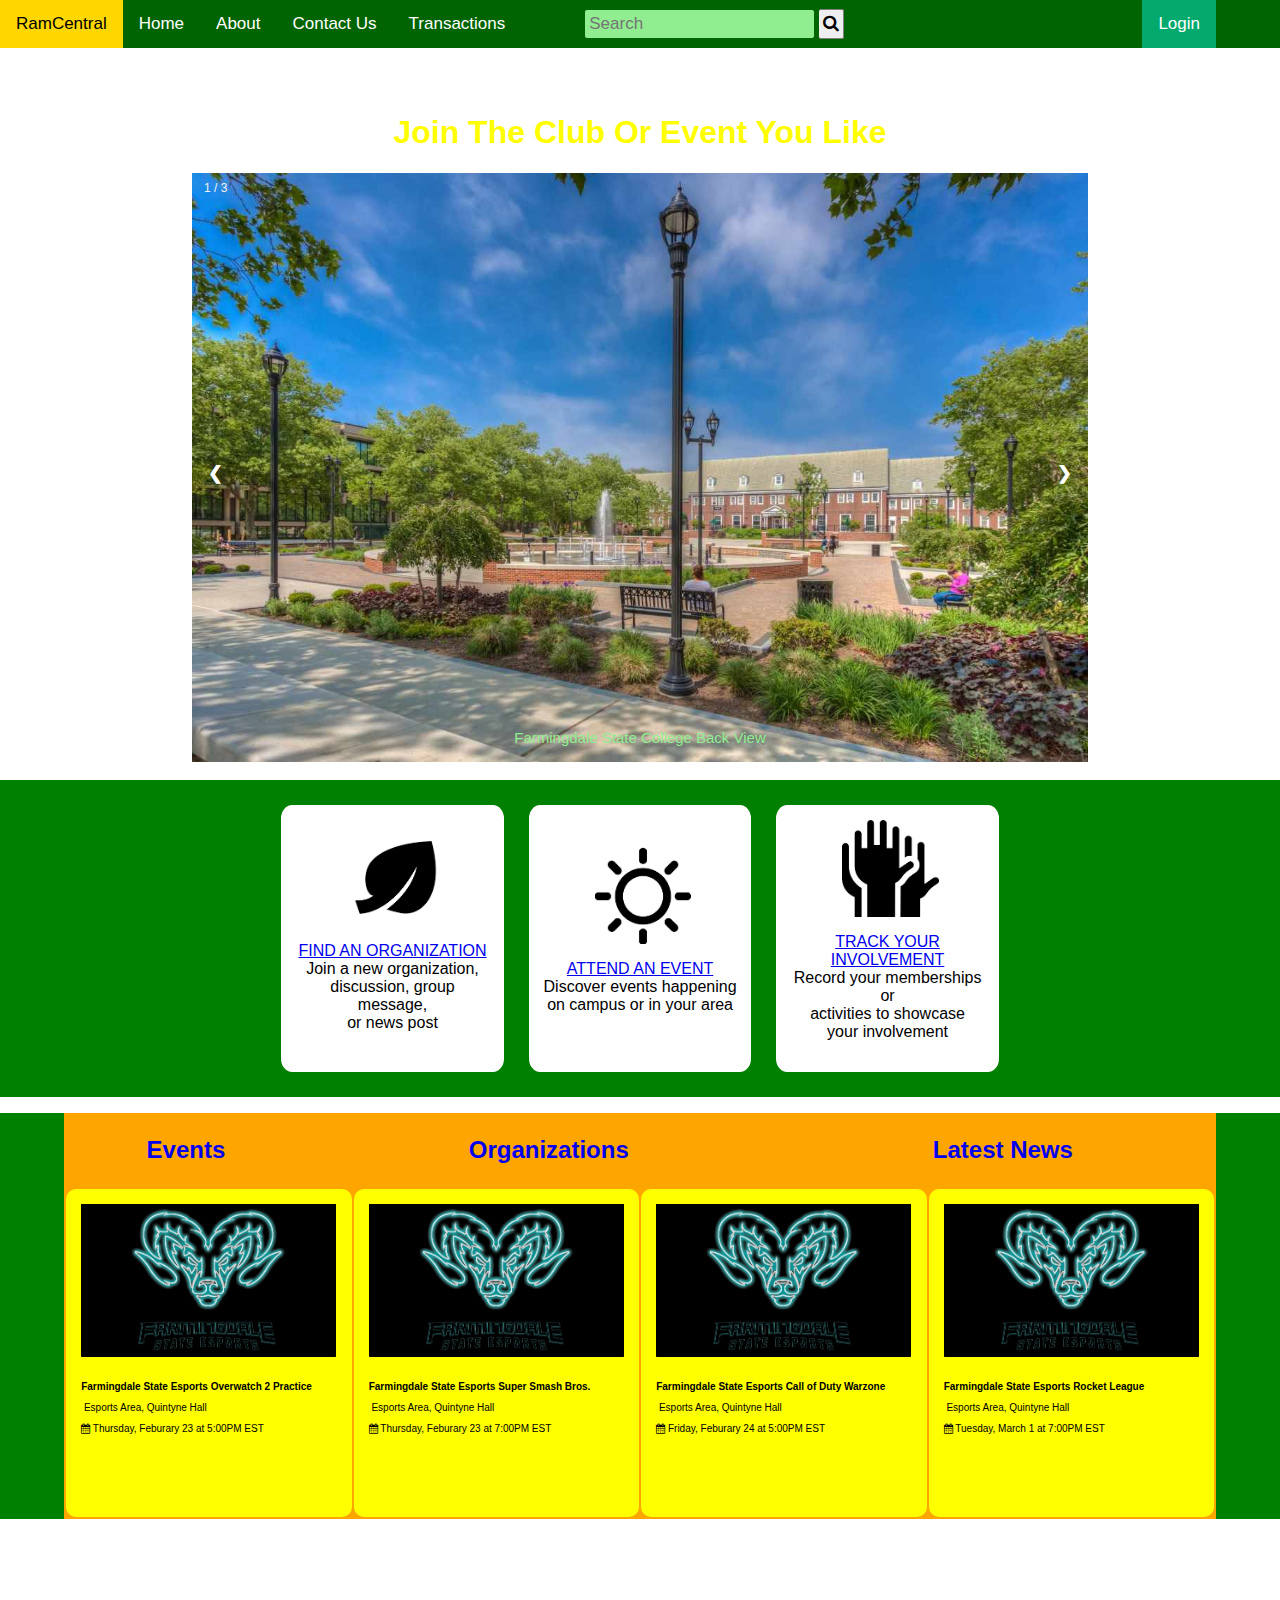
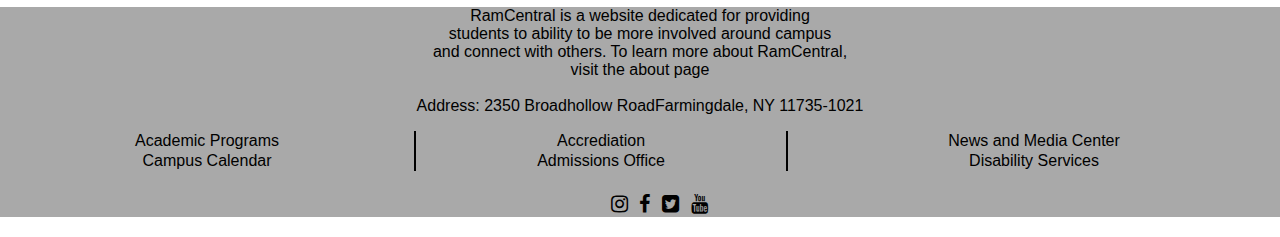
<file: index.html>
<!DOCTYPE html>
<html lang="en">
<head>
        <title>Welcome To RamCentral</title>
        <meta charset="UTF-8">
        <meta name="viewport" content="width=device-width, initial-scale=1">
        <meta http-equiv="X-UA-Compatible" content="IE=edge">
        <!--<meta http-equiv="refresh" content="3; URL=https://krrishman.github.io/club_fsc/">
        <link rel="canonical" href="https://krrishman.github.io/club_fsc/">-->
        <link rel="stylesheet" href="style1.css">
        <link rel="stylesheet" href="test.css">
        <link rel="stylesheet" href="https://cdnjs.cloudflare.com/ajax/libs/font-awesome/6.3.0/css/all.min.css" integrity="sha512-SzlrxWUlpfuzQ+pcUCosxcglQRNAq/DZjVsC0lE40xsADsfeQoEypE+enwcOiGjk/bSuGGKHEyjSoQ1zVisanQ==" crossorigin="anonymous" referrerpolicy="no-referrer" />
        <link rel="stylesheet" href="https://cdnjs.cloudflare.com/ajax/libs/font-awesome/4.7.0/css/font-awesome.min.css">
        <link rel="stylesheet" href="javascript.css">
        <link rel="stylesheet" href="login.css">

</head>

<header>
    <div class="topnav">
        <!--<p id="titleHeader" style="display: inline;">RamCentral</p>-->
        <a href="" class="leftNav">RamCentral</a>
        <a href="./index" class="leftNav"> Home</a>
        <a href="./C.H/ClubHomePage.html" class="leftNav">About</a>
        <a href="./Clubs and Events Page/listOfClubsAndEvents" class="leftNav">Contact Us</a>
        <a href="./Login Home Page/loggedInHome" class="leftNav"="#transaction">Transactions</a>

        <button class="log" onclick="document.getElementById('id01').style.display='block'" style="width:auto;">Login</button>
        
        <form style="display: inline;" action="test.html" method="POST">
            <input style="background-color: lightgreen; border-radius: 2px;" id="search" type="text" placeholder="Search">
            <button id="icon" type="submit" style="border-radius: 2px;"><i class="fa fa-search"></i>    </form>
        </form>
      </div>
</header>
       
<!--Section for picture and text in picture-->
        
<button onclick="document.getElementById('id01').style.display='block'" style="width:auto;">Login</button>
<div id="id01" class="modal">
  
    <form class="modal-content animate" action="./Login Home Page/loggedInHome">
  
      <div class="container" >
        <label for="uname"><b>Username</b></label>
        <input type="text" placeholder="Enter Username" name="uname" required>
  
        <label for="psw"><b>Password</b></label>
        <input type="password" placeholder="Enter Password" name="psw" required>
          
        <button type="submit" onclick="document.location='./Login Home Page/loggedInHome'">Login</button>
        <a href class="leftNav"="./Login Home Page/loggedInHome">RamCentral</a>
        <label>
          <input type="checkbox" checked="checked" name="remember"> Remember me
        </label>
      </div>
  
      <div class="container" style="background-color:#f1f1f1">
        <button type="button" onclick="document.getElementById('id01').style.display='none'" class="cancelbtn">Cancel</button>
        <span class="psw">Forgot <a href="#">password?</a></span>
      </div>
    </form>
  </div>
  
  <script>
  // Get the modal
  var modal = document.getElementById('id01');
  
  // When the user clicks anywhere outside of the modal, close it
  window.onclick = function(event) {
      if (event.target == modal) {
          modal.style.display = "none";
      }
  }
  </script>
  


<div id="container1">
            <!-- Begin Image -->
            <!--<img id="fscImage" style="width:100%;" src="Webpage1/FSC_College3.jpg" alt="Farmingdale State College">-->

            <!--First div tag is used to define the entire are the dynamic images used in slideshow-->
            

            <br><br><br><br><p><h1 style="color:yellow; text-align: center;">Join The Club Or Event You Like</h1></p>
    <div class="slideshow">
        <!--Second div class will be used to define the amount of images being used and control-->
        <div class="mySlides fade">
            <!--Third and fourth div classes are focused on individual images configurations themselves and the text displayed-->
            <div class="pictureNum">1 / 3</div>
            <img src="Webpage1/FSC_College.jpg" style="width:100%">
            <div class="text">Farmingdale State College Back View</div>
            </div>
            
            <div class="mySlides fade">
            <div class="pictureNum">2 / 3</div>
            <img src="Webpage1/FSC_College2.jpg" style="width:100%">
            <div class="text" style="color:yellow">Farmingdale State College Campus Center</div>
            </div>
            
            <div class="mySlides fade">
            <div class="pictureNum">3 / 3</div>
            <img src="Webpage1/FSC_College3.jpg" style="width:100%">
            <div class="text">Farmingdale State College Fountain</div>
            </div>
            
            <!--a onclick tags needed to allow user to click on next image by using arrow icon-->
            <a class="previous" onclick="plusSlides(-1)">❮</a>
            <a class="next" onclick="plusSlides(1)">❯</a>
            
            </div>
            <br>
            
            
            <script>
                let slideIndex = 1;
                showSlides(slideIndex);
                
                function plusSlides(n) {
                  showSlides(slideIndex += n);
                }
                
                function currentSlide(n) {
                  showSlides(slideIndex = n);
                }
                
                function showSlides(n) {
                  let i;
                  let slides = document.getElementsByClassName("mySlides");
                  let dots = document.getElementsByClassName("dot");
                  if (n > slides.length) {slideIndex = 1}    
                  if (n < 1) {slideIndex = slides.length}
                  for (i = 0; i < slides.length; i++) {
                    slides[i].style.display = "none";  
                  }
                  for (i = 0; i < dots.length; i++) {
                    dots[i].className = dots[i].className.replace(" active", "");
                  }
                  slides[slideIndex-1].style.display = "block";  
                  dots[slideIndex-1].className += " active";
                }
                </script>


            <!-- End Image -->
            
            
            <!--<h3 id="text1">JOIN THE CLUB YOU LIKE</h3>
            <!--<p id="line1"><b>_______________________________________________________________________</b></p>
            <h4 id="text2"><b>EXPLORE UNIQUE OPPORTUNITIES AT FARMINGDALE STATE COLLEGE</b></h4>
            <p id="line2"><b>_______________________________________________________________________</b></p>-->
        </div>
<!--Section for events and clubs webpage to go to-->
        <div id="container2">
            <table id="bodyTable" cellspacing="25" style="margin-left: 20%; margin-right: 20%;">
                <tr>
                    <td class="squares">
                        
                        <img class="icons" src="Webpage1/leaf.png" style="width:50%;" alt="Image">
                        <p>
                            <a href="https://www.google.com">FIND AN ORGANIZATION</a><br>
                            Join a new organization,<br>
                            discussion, group message,<br>
                            or news post
                        </p>
                    </td>
                    <td class="squares">
                        <img class="icons"src="Webpage1/sun.png" style="width:50%;" alt="Image">
                        <p><a href="https://www.google.com">ATTEND AN EVENT</a><br>    
                            Discover events happening<br> 
                            on campus or in your area
                        </p>                       
                    </td>
                    <td class="squares">
                        <img class="icons" style="width:50%;" src="Webpage1/involvement.png" alt="Image">
                        <p><a href="https://www.google.com">TRACK YOUR INVOLVEMENT</a><br>
                            Record your memberships or <br>
                            activities to showcase<br>
                            your involvement
                        </p>
                    </td>
                </tr>
            </table>
        </div>
<!--Section for list of clubs and events for user to view-->
        <p></p>
        <div id="container3">
            <table id="linkToSites" style="width:90%; background-color: orange; margin-left: 5%; margin-right: 5%;">
                <tr>
                    <td class="row1">
                        <h2><a style="text-decoration: none;" href="https://www.google.com">Events</a></h2>
                    </td>
                    <td class="row1">
                        <h2><a style="text-decoration: none;" href="https://www.google.com">Organizations</a></h2>
                    </td>
                    <td class="row1">
                        <h2><a style="text-decoration: none;" href="https://www.google.com">Latest News</a></h2>
                    </td>
                </tr>
            </table>
            <table style="background-color: orange; width:90%; margin-left: 5%; margin-right: 5%;">
                <tr style="margin-left: 5%;">
                    <td style="background-color: yellow; border-radius: 10px;" cellspacing="25">
                        <img style="width: 100%; padding:5%"src="Webpage1/FSC_Event.png" alt="Event">
                        <p style="font-size: 10px; margin-left: 5%" ><b>Farmingdale State Esports Overwatch 2 Practice</b></p>
                        <p style="font-size: 10px; margin-left: 5%; font-weight: lighter;"><i class="fa fas fa-map-marker-alt"></i> Esports Area, Quintyne Hall</p>
                        <p style="font-size: 10px; margin-left: 5%; font-weight: lighter;"><i class="fa fa-calendar"></i> Thursday, Feburary 23 at 5:00PM EST</p>
                        <br><br><br><br> 
                    </td>
                    <td style="background-color: yellow; border-radius: 10px;">
                        <img style="width: 100%; padding:5%;"src="Webpage1/FSC_Event.png" alt="Event">
                        <p style="font-size: 10px; margin-left: 5%" ><b>Farmingdale State Esports Super Smash Bros.</b></p>
                        <p style="font-size: 10px; margin-left: 5%; font-weight: lighter;"><i class="fa fas fa-map-marker-alt"></i> Esports Area, Quintyne Hall</p>
                        <p style="font-size: 10px; margin-left: 5%; font-weight: lighter;"><i class="fa fa-calendar"></i> Thursday, Feburary 23 at 7:00PM EST</p>
                        <br><br><br><br>                    </td>
                    <td style="background-color: yellow; border-radius: 10px;">
                        <img style="width: 100%; padding:5%"src="Webpage1/FSC_Event.png" alt="Event">
                        <p style="font-size: 10px; margin-left: 5%" ><b>Farmingdale State Esports Call of Duty Warzone</b></p>
                        <p style="font-size: 10px; margin-left: 5%; font-weight: lighter;"><i class="fa fas fa-map-marker-alt"></i> Esports Area, Quintyne Hall</p>
                        <p style="font-size: 10px; margin-left: 5%; font-weight: lighter;"><i class="fa fa-calendar"></i> Friday, Feburary 24 at 5:00PM EST</p>
                        <br><br><br><br>                     </td>
                    <td style="background-color: yellow; border-radius: 10px;">
                        <img style="width: 100%; padding:5%;"src="Webpage1/FSC_Event.png" alt="Event">
                        <p style="font-size: 10px; margin-left: 5%" ><b>Farmingdale State Esports Rocket League</b></p>
                        <p style="font-size: 10px; margin-left: 5%; font-weight: lighter;"><i class="fa fas fa-map-marker-alt"></i> Esports Area, Quintyne Hall</p>
                        <p style="font-size: 10px; margin-left: 5%; font-weight: lighter;"><i class="fa fa-calendar"></i> Tuesday, March 1 at 7:00PM EST</p>
                        <br><br><br><br>                     
                    </td>
                </tr>
            </table>
        </div>
        
        <br></br>
        <br></br>
        <footer>
            <div class="footer1">
                
                <p class="info">RamCentral is a website dedicated for providing<br>
                students to ability to be more involved around campus<br>
                and connect with others. To learn more about RamCentral,<br>
                visit the about page<br><br>
                Address: 2350 Broadhollow RoadFarmingdale, NY 11735-1021
                
                </p>
                <table id="hyperlinksTable">
                    <tr class="hyperlinksRow">
                        <td class="hyperlinkData">Academic Programs</td>
                        <td class="hyperlinkData">Accrediation</td>
                        <td class="hyperlinkData">News and Media Center</td>
                    </tr>
                    <tr>
                        <td class="hyperlinkData">Campus Calendar</td>
                        <td class="hyperlinkData">Admissions Office</td>
                        <td class="hyperlinkData">Disability Services</td>
                    </tr>
                </table class="hyperlinksRow">
                <p class="icons">
                    <a class="footerIcon" href="https://www.instagram.com/farmingdalesc/?hl=en"><i style="padding:3px;"class="fa fa-instagram"></i></a>
                    <a class="footerIcon" href="https://www.facebook.com/farmingdale/"><i style="padding:3px;"class="fa fa-facebook"></i></a>
                    <a class="footerIcon" href="https://twitter.com/FarmStateRams?ref_src=twsrc%5Egoogle%7Ctwcamp%5Eserp%7Ctwgr%5Eauthor"><i style="padding:3px;"class="fa fa-twitter-square"></i></a>
                    <a class="footerIcon" href="https://www.youtube.com/@FarmingdaleEdu1912"><i style="padding:3px;"class="fa fa-youtube"></i></a>
                <p>
            </div>
        </footer> 
    </body>
</html>
</file>
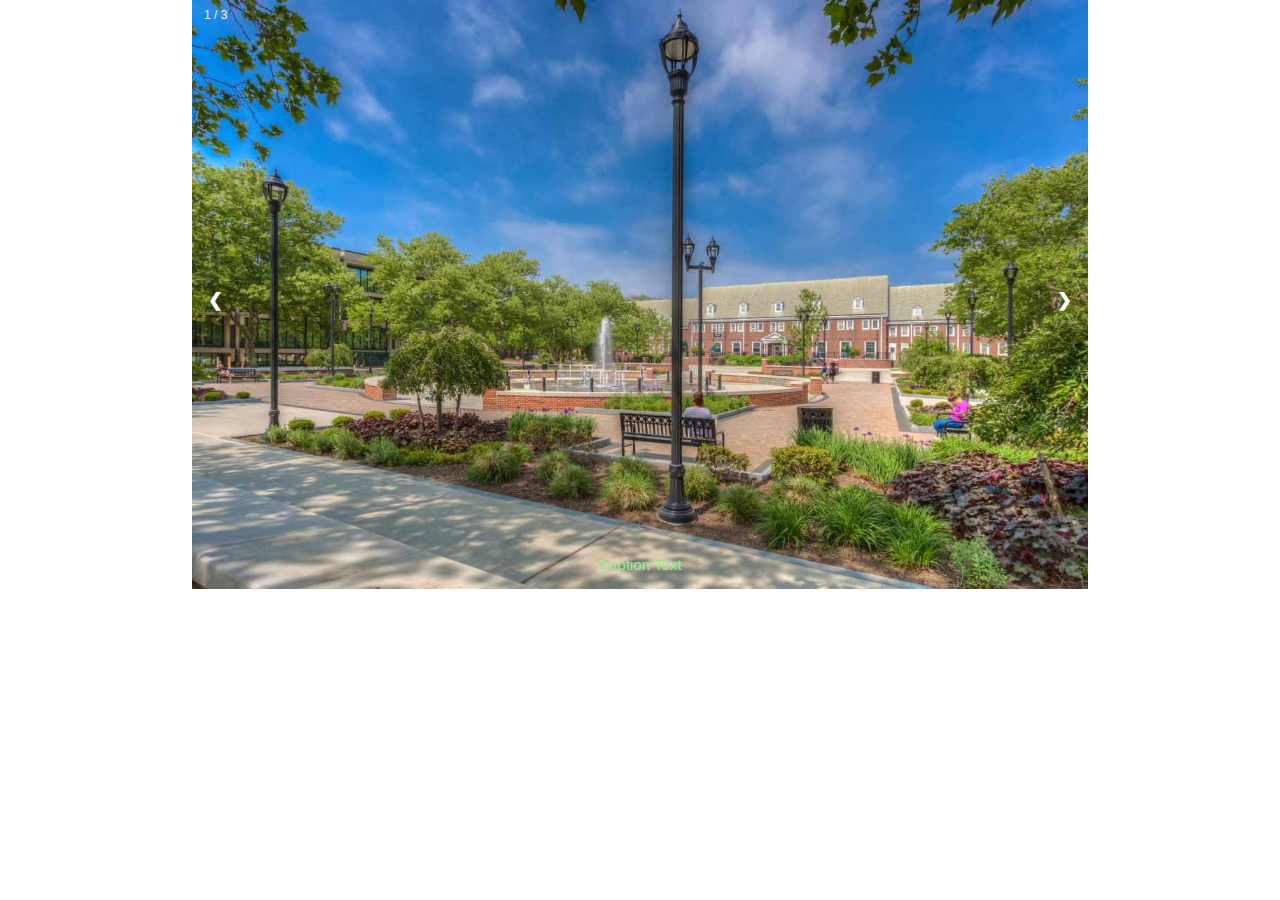
<file: javascript.html>
<html>
    <head>
        <link rel="stylesheet" href="javascript.css">
    </head>
<body>
    <!--First div tag is used to define the entire are the dynamic images used in slideshow-->
    <div class="slideshow">
        <!--Second div class will be used to define the amount of images being used and control-->
        <div class="mySlides fade">
            <!--Third and fourth div classes are focused on individual images configurations themselves and the text displayed-->
            <div class="pictureNum">1 / 3</div>
            <img src="Webpage1/FSC_College.jpg" style="width:100%">
            <div class="text">Caption Text</div>
            </div>
            
            <div class="mySlides fade">
            <div class="pictureNum">2 / 3</div>
            <img src="Webpage1/FSC_College2.jpg" style="width:100%">
            <div class="text">Caption Two</div>
            </div>
            
            <div class="mySlides fade">
            <div class="pictureNum">3 / 3</div>
            <img src="Webpage1/FSC_College3.jpg" style="width:100%">
            <div class="text">Caption Three</div>
            </div>
            
            <!--a onclick tags needed to allow user to click on next image by using arrow icon-->
            <a class="previous" onclick="plusSlides(-1)">❮</a>
            <a class="next" onclick="plusSlides(1)">❯</a>
            
            </div>
            <br>
            
            
            <script>
                let slideIndex = 1;
                showSlides(slideIndex);
                
                function plusSlides(n) {
                  showSlides(slideIndex += n);
                }
                
                function currentSlide(n) {
                  showSlides(slideIndex = n);
                }
                
                function showSlides(n) {
                  let i;
                  let slides = document.getElementsByClassName("mySlides");
                  let dots = document.getElementsByClassName("dot");
                  if (n > slides.length) {slideIndex = 1}    
                  if (n < 1) {slideIndex = slides.length}
                  for (i = 0; i < slides.length; i++) {
                    slides[i].style.display = "none";  
                  }
                  for (i = 0; i < dots.length; i++) {
                    dots[i].className = dots[i].className.replace(" active", "");
                  }
                  slides[slideIndex-1].style.display = "block";  
                  dots[slideIndex-1].className += " active";
                }
                </script>
    </body>
</html>
</file>
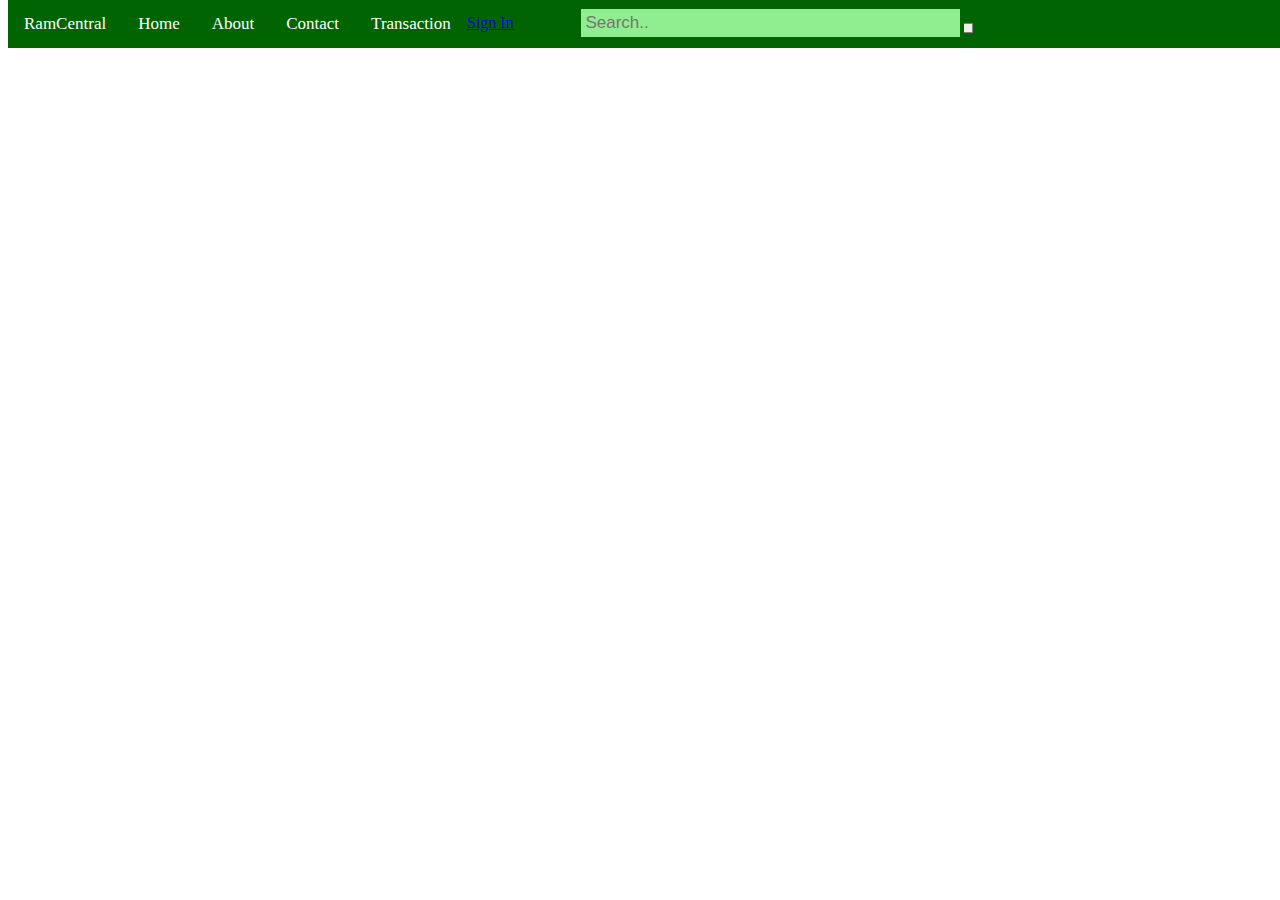
<file: test.html>
<!DOCTYPE html>
<link rel="stylesheet" href="test.css">
<link rel="stylesheet" href="https://cdnjs.cloudflare.com/ajax/libs/font-awesome/6.3.0/css/all.min.css" integrity="sha512-SzlrxWUlpfuzQ+pcUCosxcglQRNAq/DZjVsC0lE40xsADsfeQoEypE+enwcOiGjk/bSuGGKHEyjSoQ1zVisanQ==" crossorigin="anonymous" referrerpolicy="no-referrer" />

<head>
<header><div class="topnav">
    <!--<p id="titleHeader" style="display: inline;">RamCentral</p>-->
    <a href class="leftNav"="RamCentral#">RamCentral</a>
    <a href class="leftNav"="#home">Home</a>
    <a href class="leftNav"="#about">About</a>
    <a href class="leftNav"="#contact">Contact</a>
    <a href class="leftNav"="#transaction">Transaction</a>
    <a class="rightNav" href="#SignIn">Sign In</a>

    <form style="display: inline;" action="test.html" method="POST">
        <input style="background-color:lightgreen;" id="search" type="text" placeholder="Search.." size="35">
        <button id="icon" type="submit"><i class="fa fa-search"></i>    </form>
  </div>
  <div>

  </div>
</header>
</file>
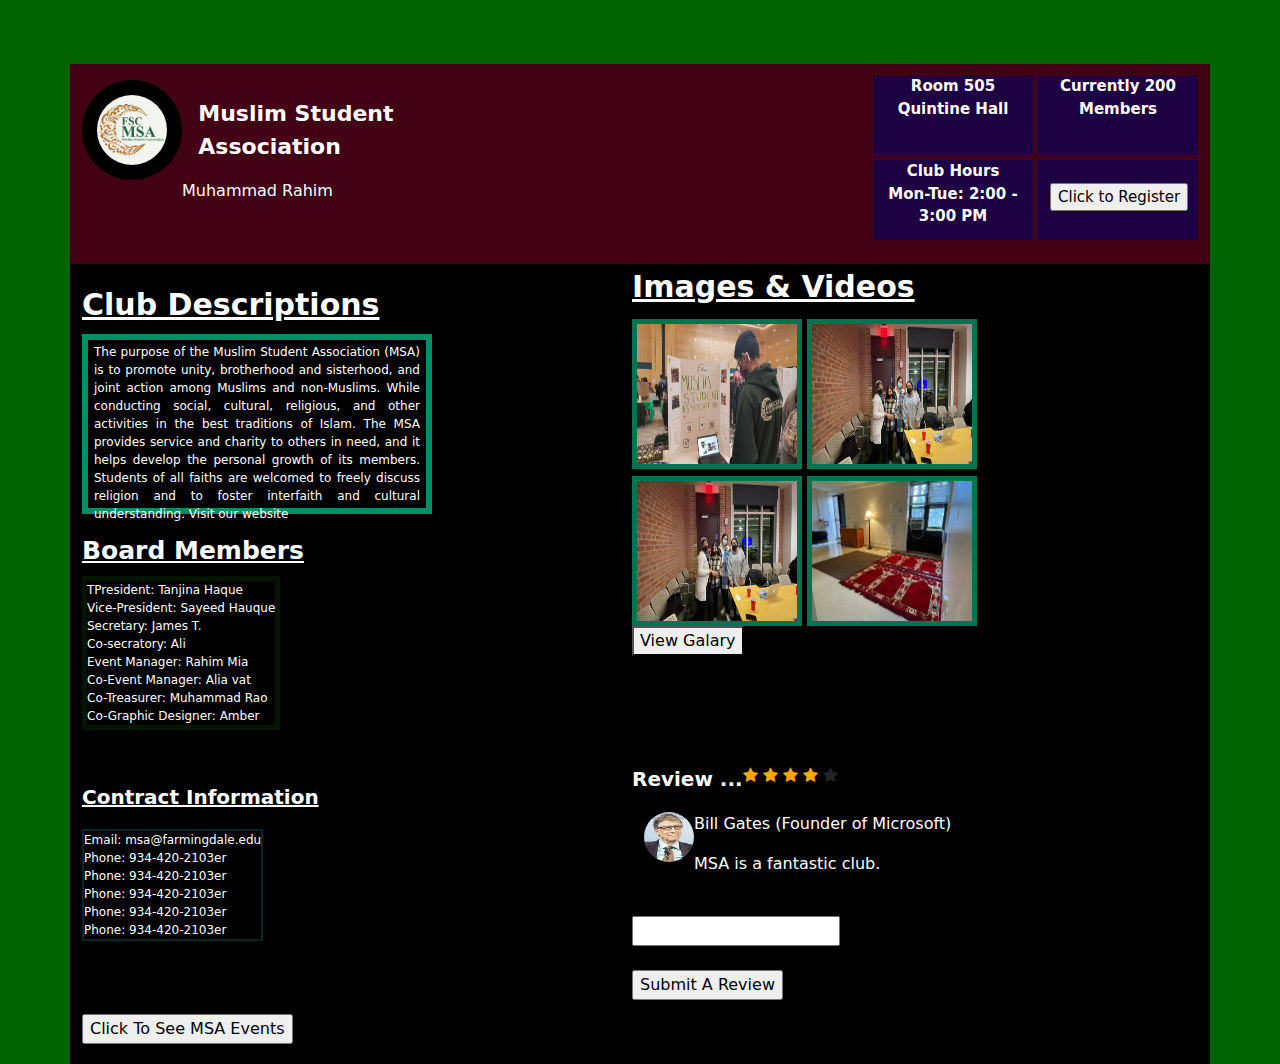
<file: C.H/ClubHomePage.html>
<html>
    <head>
        <meta charset="UTF-8">
        <meta name="viewport" content="width=device-width, initial-scale=1">
        <meta http-equiv="X-UA-Compatible" content="IE=edge">
    <link href="https://cdn.jsdelivr.net/npm/bootstrap@5.1.3/dist/css/bootstrap.min.css" rel="stylesheet">
    <script src="https://cdn.jsdelivr.net/npm/bootstrap@5.1.3/dist/js/bootstrap.bundle.min.js"></script>
    <link rel="stylesheet" href="https://cdn.jsdelivr.net/npm/bootstrap-icons@1.3.0/font/bootstrap-icons.css">
    <link rel="stylesheet" href="https://cdnjs.cloudflare.com/ajax/libs/font-awesome/4.7.0/css/font-awesome.min.css">
    <link rel="stylesheet" href="style.css">
</head>
    <title>
        ClubHomePage
    </title>
    <body id="body">

        <div class="container" id="div1">
            <div class="row">
                <div class="col-sm-3" id="div2">
                    <img src ="./picture/msa.jpg" id="img1">
                    <p id="para1">Muslim Student<br> Association</p>
                    <p style="color:white;">Muhammad Rahim</p>
                </div>
                <div class="col-sm-7" id="div3">
                    <div class="container" id="div4">
                        <P id="para2">Currently 200<br>Members</P>
                    </div>
                    <div class="container" id="div5">
                        <P id="para3">Room 505<br>Quintine Hall</P>
                    </div>
                    <div class="container" id="div6">
                        <P id="para4">
                            <br><input type="submit" value="Click to Register"></P>
                    </div>
                    <div class="container" id="div7">
                        <P id="para5">Club Hours<br>Mon-Tue: 2:00 - 3:00 PM</P>
                    </div>
                </div>
            </div>
        </div>

        <div class="container" id="div8">
            <div class="row;">
             
                <div class="col-sm-3" id="div9">
                    <u id="u1">Club Descriptions</u>
                    <div class="container">

                        <p id="para6">The purpose of the Muslim Student Association (MSA) is to promote unity,
                        brotherhood and sisterhood, and joint action among Muslims and non-Muslims. While conducting social,
                        cultural, religious, and other activities in the best traditions of Islam. The MSA provides service
                        and charity to others in need, and it helps develop the personal growth of its members. Students of
                        all faiths are welcomed to freely discuss religion and to foster interfaith and cultural understanding.
                        Visit our website</p>
                    </div>
                    <div class="vl" id="div10"></div>
                </div>

                <div class="col-md-6" id="div11">

                    <u id="u2">Images & Videos</u><br><br>

                    <div style="margin-left:200px;">
                        <img src ="./picture/1.jpg" class="imgClass1">
                        <img src ="./picture/3.jpg" class="imgClass1">
                        <img src ="./picture/3.jpg" class="imgClass1">
                        <img src ="./picture/4.jpg" class="imgClass1">
                        <br>
                        <button type="button" onclick="alert ('add code to view more photo')">View Galary</button>
                    </div>
                </div>
                
            </div>
        </div>
        
        <div class="container"id="div12">
            <div class="row;">
                <div class="col-sm-3" id="div13">
                    <u id="u3">Board Members</u>
                            <p id="para7">TPresident: Tanjina Haque
                            <br>Vice-President: Sayeed Hauque
                            <br>Secretary:  James T.
                            <br>Co-secratory: Ali
                            <br>Event Manager: Rahim Mia
                            <br>Co-Event Manager: Alia vat
                            <br>Co-Treasurer: Muhammad Rao
                            <br>Co-Graphic Designer: Amber</p>
                </div>
                
            </div>
        </div>
        <div class="container"id="div14">
            <div class="row;">
                <div class="col-sm-3" id="div15">
                    <u id="u4">Contract Information</u>
                    <p id="para8">Email: msa@farmingdale.edu
                    <br>Phone: 934-420-2103er
                    <br>Phone: 934-420-2103er
                    <br>Phone: 934-420-2103er
                    <br>Phone: 934-420-2103er
                    <br>Phone: 934-420-2103er

                    </p>
                </div>
                <div class="col-sm-3" id="div16">
                    <p id="para9">Review   ...</p>
                    <span style="color:orange" class="fa fa-star"></span>
                    <span style="color:orange"class="fa fa-star "></span>
                    <span style="color:orange"class="fa fa-star "></span>
                    <span style="color:orange"class="fa fa-star"></span>
                    <span class="fa fa-star"></span><br><br>
                    <div style="margin-left:200px;">
                        <form action="/action_page.php">

                            <div class="container">
                                <img id="img2" src="./picture/5.jpg" alt="Avatar">
                                <p class="paraClass1"><span>Bill Gates</span> (Founder of Microsoft)</p>
                                <p class="paraClass1">MSA is a fantastic club.</p> <br>
                            </div>

                           <input type="text" id="textReviewSubmit"><br><br>
                           <input type="submit" value="Submit A Review"onclick="alert ('add code to view more photo')">
                          </form>
                    </div>
                    
                    
                </div>
            </div>
        </div>
        <div class="container"id="div17">
            <div class="row;">
                <div class="col-sm-3" id="div18">
                    <input type="submit" value="Click To See MSA Events">
                    </p>
                </div>
            </div>
        </div>


    </body>
</html>
</file>
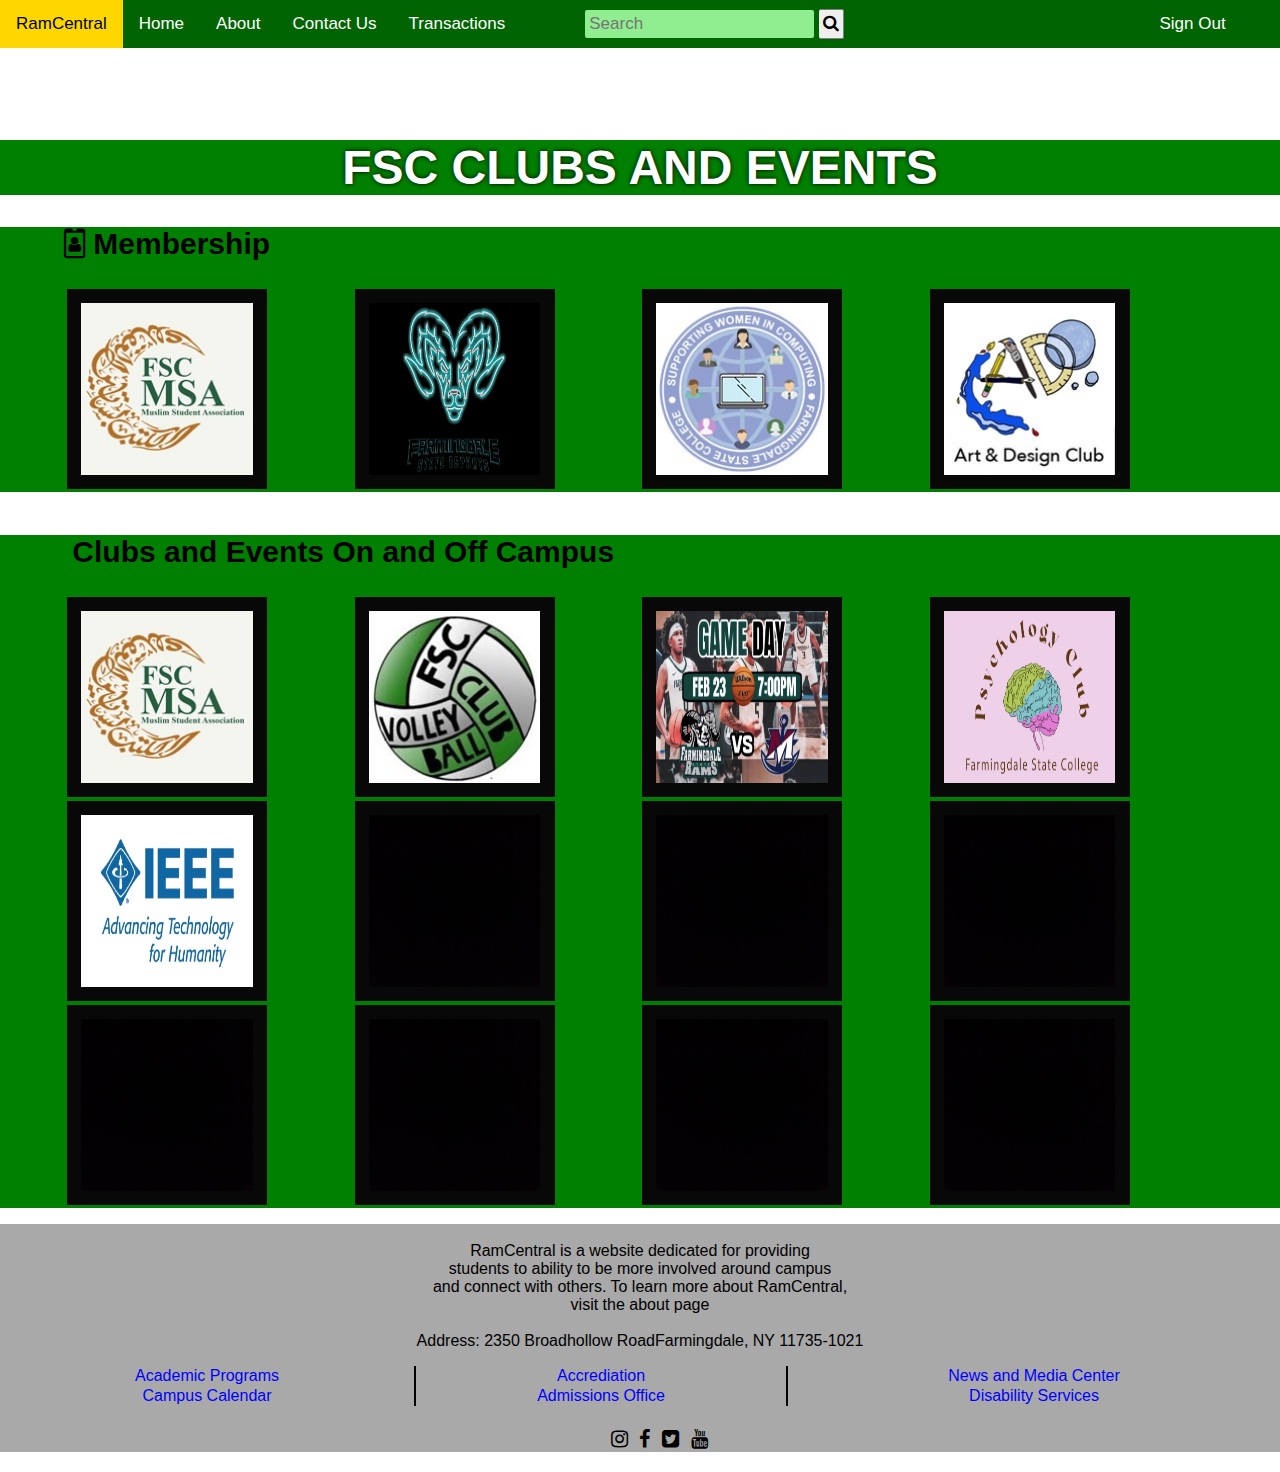
<file: Clubs and Events Page/listOfClubsAndEvents.html>
<!DOCTYPE html>
<html lang="en">
    <head>
        <title>Welcome To RamCentral</title>
        <meta charset="UTF-8">
        <meta name="viewport" content="width=device-width, initial-scale=1">
        <meta http-equiv="X-UA-Compatible" content="IE=edge">

        <link rel="stylesheet" href="style1.css">
        <link rel="stylesheet" href="test.css">
        <link rel="stylesheet" href="https://cdnjs.cloudflare.com/ajax/libs/font-awesome/6.3.0/css/all.min.css" integrity="sha512-SzlrxWUlpfuzQ+pcUCosxcglQRNAq/DZjVsC0lE40xsADsfeQoEypE+enwcOiGjk/bSuGGKHEyjSoQ1zVisanQ==" crossorigin="anonymous" referrerpolicy="no-referrer" />
        <link rel="stylesheet" href="https://cdnjs.cloudflare.com/ajax/libs/font-awesome/4.7.0/css/font-awesome.min.css">
        <link rel="stylesheet" href="javascript.css">
        <link rel="stylesheet" href="loggedInHome.css">
        <link rel="stylesheet" href="listOfClubsAndEvents.css">
    </head>
    <body>
        <header>
            <div class="topnav">
                <!--<p id="titleHeader" style="display: inline;">RamCentral</p>-->
                <a href="./listOfClubsAndEvents" class="leftNav">RamCentral</a>
                <a href="../Login Home Page/loggedInHome" class="leftNav"> Home</a>
                <a href class="leftNav"="#about">About</a>
                <a href class="leftNav"="#contact">Contact Us</a>
                <a href class="leftNav"="#transaction">Transactions</a>
                <a class="rightNav" href="../index">Sign Out</a>
                
                <form style="display: inline;" action="test.html" method="POST">
                    <input style="background-color: lightgreen; border-radius: 2px;" id="search" type="text" placeholder="Search">
                    <button id="icon" type="submit" style="border-radius: 2px;"><i class="fa fa-search"></i>    </form>
                </form>
              </div>
        </header>
        <br><br><br><br><br><br>
        <h1>FSC CLUBS AND EVENTS</h1>
    <div class="container1">
        <h2 style="color:black; margin-left:5%"><i class="fa fa-id-badge"></i> Membership</h2>
        <table class="eventsAndClubs" style="width:90%; margin-left: 5%; margin-right: 5%;">
            <tr>
                <td class="membership">
                    <a href="../C.H/ClubHomePage"><img src="New folder/picture/msa.jpg" alt="Image"></a>
                    <div class="textOverlay">Muslim Student Association Club</div>
                </td>
                <td class="membership">
                    <a href="../EventPage/EventHomePage"><img style="height: 200px;"src="ClubsAndEventsPage/esports.png" alt="Image"></a>
                    <div class="textOverlay">RAM Esports</div>

                </td>
                <td class="membership">
                    <img src="ClubsAndEventsPage/SWiC.jpeg" alt="Image">
                    <div class="textOverlay">Supporting Women In Computing Club</div>

                </td>
                <td class="membership">
                    <img src="ClubsAndEventsPage/art.jpeg" alt="Image">
                    <div class="textOverlay">Art & Design Club</div>

                </td>
            </tr>
            
        </table>
    </div>
    <br>
    <div class="container2" style="background-color: green;">
        <h2 style="color:black; margin-left:5%"><i class="fa fa-people-group"></i> Clubs and Events On and Off Campus</h2>
        <table class="eventsAndClubs" style="width:90%; margin-left: 5%; margin-right: 5%;">
            <tr>
                <td class="membership">
                    <a href="../EventPage/EventHomePage"></a><img style="display: block" src="New folder/picture/msa.jpg" alt="Image"></a>
                    <div class="textOverlay">Muslim Student Association Club</div>
                </td>
                <td class="membership">
                    <img src="ClubsAndEventsPage/volleyball.jpg" alt="Image">
                    <div class="textOverlay">Muslim Student Association Club</div>
                </td>
                <td class="membership">
                    <img style="height: 200px"src="ClubsAndEventsPage/basketball.png" alt="Image">
                    <div class="textOverlay">Muslim Student Association Club</div>
                </td>
                <td class="membership">
                    <img style="height: 200px;"src="ClubsAndEventsPage/psychology.png" alt="Image">
                    <div class="textOverlay">Muslim Student Association Club</div>
                </td>
            </tr>
            <tr>
                <td class="membership">
                    <img style="height: 200px;"src="ClubsAndEventsPage/IEEE.png" alt="Image">
                    
                </td>
                <td class="membership">
                    <img style="height:200px;" src="ClubsAndEventsPage/black.jpg" alt="Image">
                </td>
                <td class="membership">
                    <img style="height:200px;" src="ClubsAndEventsPage/black.jpg" alt="Image">
                </td>
                <td class="membership">
                    <img style="height:200px;" src="ClubsAndEventsPage/black.jpg" alt="Image">
                </td>
            </tr><tr>
                <td class="membership">
                    <img style="height:200px;" src="ClubsAndEventsPage/black.jpg" alt="Image">
                    
                </td>
                <td class="membership">
                    <img style="height:200px;" src="ClubsAndEventsPage/black.jpg" alt="Image">
                </td>
                <td class="membership">
                    <img style="height:200px;" src="ClubsAndEventsPage/black.jpg" alt="Image">
                </td>
                <td class="membership">
                    <img style="height:200px;" src="ClubsAndEventsPage/black.jpg" alt="Image">
                </td>
            </tr>
        </table>
    </div>
    <footer>
        <div class="footer1">
            
            <p class="info"><br>RamCentral is a website dedicated for providing<br>
            students to ability to be more involved around campus<br>
            and connect with others. To learn more about RamCentral,<br>
            visit the about page<br><br>
            Address: 2350 Broadhollow RoadFarmingdale, NY 11735-1021
            
            </p>
            <table id="hyperlinksTable">
                <tr class="hyperlinksRow">
                    <td class="hyperlinkData"><a style="text-decoration: none; color:blue" href="https://www.farmingdale.edu/curriculum/index.shtml">Academic Programs</a></td>
                    <td class="hyperlinkData"><a style="text-decoration: none; color:blue" href="https://www.farmingdale.edu/accreditation/index.shtml">Accrediation</td></a>
                    <td class="hyperlinkData"><a style="text-decoration: none; color:blue" href="https://www.farmingdale.edu/news/index.shtml">News and Media Center</td></a>
                </tr>
                <tr>
                    <td class="hyperlinkData"><a style="text-decoration: none; color:blue" href="https://www.farmingdale.edu/calendar/index.shtml">Campus Calendar</td></a>
                    <td class="hyperlinkData"><a style="text-decoration: none; color:blue" href="https://www.farmingdale.edu/admissions/index.shtml">Admissions Office</td></a>
                    <td class="hyperlinkData"><a style="text-decoration: none; color:blue" href="https://www.farmingdale.edu/disability-services-center/index.shtml">Disability Services</td></a>
                </tr>
            </table class="hyperlinksRow">
            <p class="icons">
                <a class="footerIcon" href="https://www.instagram.com/farmingdalesc/?hl=en"><i style="padding:3px;"class="fa fa-instagram"></i></a>
                <a class="footerIcon" href="https://www.facebook.com/farmingdale/"><i style="padding:3px;"class="fa fa-facebook"></i></a>
                <a class="footerIcon" href="https://twitter.com/FarmStateRams?ref_src=twsrc%5Egoogle%7Ctwcamp%5Eserp%7Ctwgr%5Eauthor"><i style="padding:3px;"class="fa fa-twitter-square"></i></a>
                <a class="footerIcon" href="https://www.youtube.com/@FarmingdaleEdu1912"><i style="padding:3px;"class="fa fa-youtube"></i></a>
            <p>
        </div>
    </footer> 
</body>
</file>
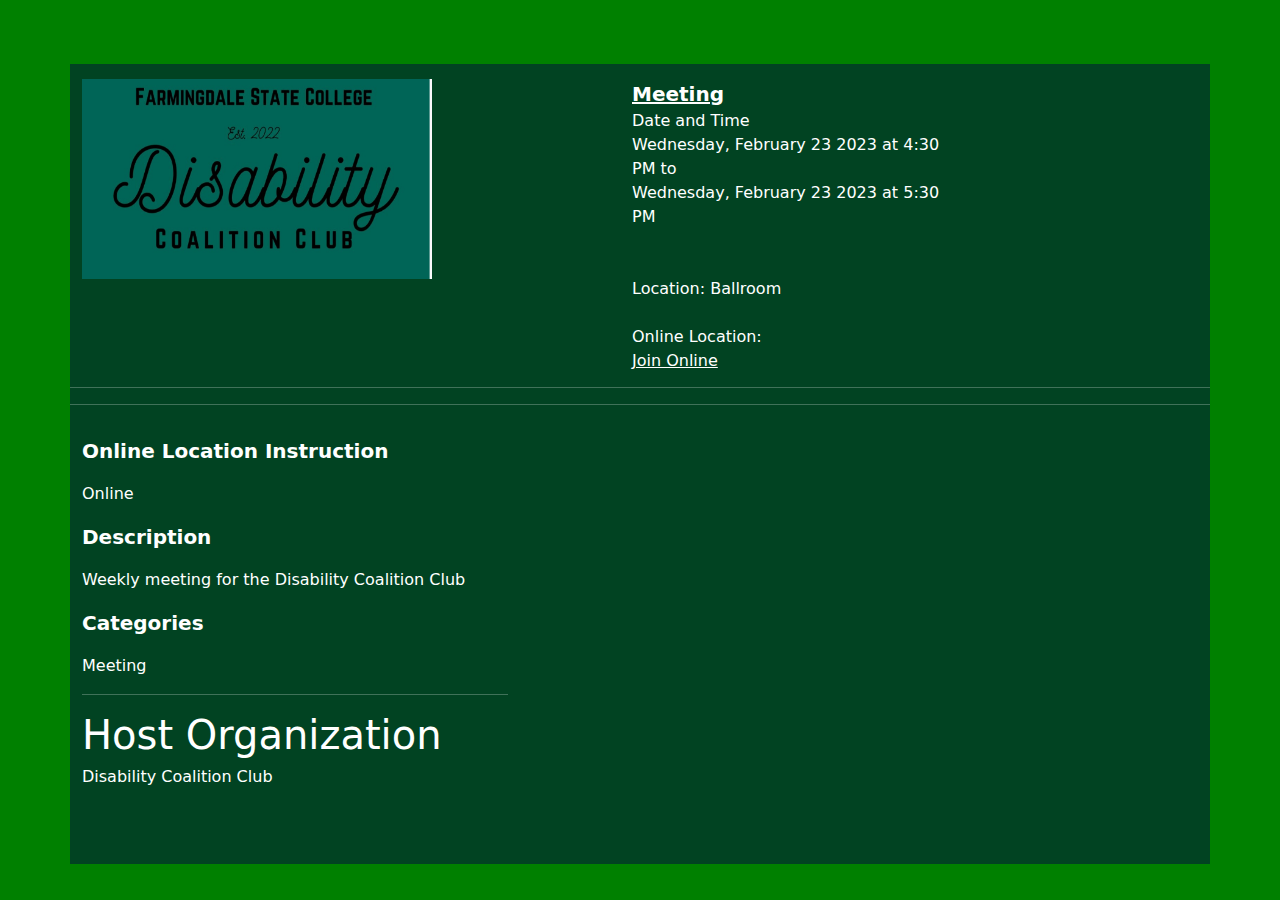
<file: EventPage/EventHomePage.html>
<html>
    <head>
        <meta charset="UTF-8">
        <meta name="viewport" content="width=device-width, initial-scale=1">
        <meta http-equiv="X-UA-Compatible" content="IE=edge">
    <link href="https://cdn.jsdelivr.net/npm/bootstrap@5.1.3/dist/css/bootstrap.min.css" rel="stylesheet">
    <script src="https://cdn.jsdelivr.net/npm/bootstrap@5.1.3/dist/js/bootstrap.bundle.min.js"></script>
    <link rel="stylesheet" href="https://cdn.jsdelivr.net/npm/bootstrap-icons@1.3.0/font/bootstrap-icons.css">
    <link rel="stylesheet" href="https://cdnjs.cloudflare.com/ajax/libs/font-awesome/4.7.0/css/font-awesome.min.css">
    <link rel="stylesheet" href="style.css">
</head>
    <title>
        ClubHomePage
    </title>
    <body id="body">
        <div class="container" id="div1">
            <div class="row">
                <div class="col-sm-3" id="div2">
                    <img src="./picture/d.PNG" id="img1">
                </div>
                <div class="col-sm-3" id="div3">
                    <u id="u1">Meeting</u><br>
                       <p id="para1">Date and Time<br>
                        Wednesday, February 23 2023 at 4:30 PM to<br>
                        Wednesday, February 23 2023 at 5:30 PM<br><br><br>
                        Location: Ballroom<br><br>
                        Online Location:<br>
                        <u>Join Online</u></p>
                        
                </div>
            </div>
            <br><br>
            <div class="row">
                <hr><hr>
                <div class="col-sm-3" id="div4">
                    <p class="paraClass1">Online Location Instruction</p>
                    <p class="paraClass2">Online</p>
                    <p class="paraClass1">Description</P>
                    <p class="paraClass2">Weekly meeting for the Disability Coalition Club</p>
                    <p class="paraClass1">Categories</P>
                    <p class="paraClass2">Meeting</p>
                    <hr>
                    <h1>Host Organization</h1>
                    <h6>Disability Coalition Club</h6>
                </div>
            </div>
        </div>
    </body>
</html>
</file>
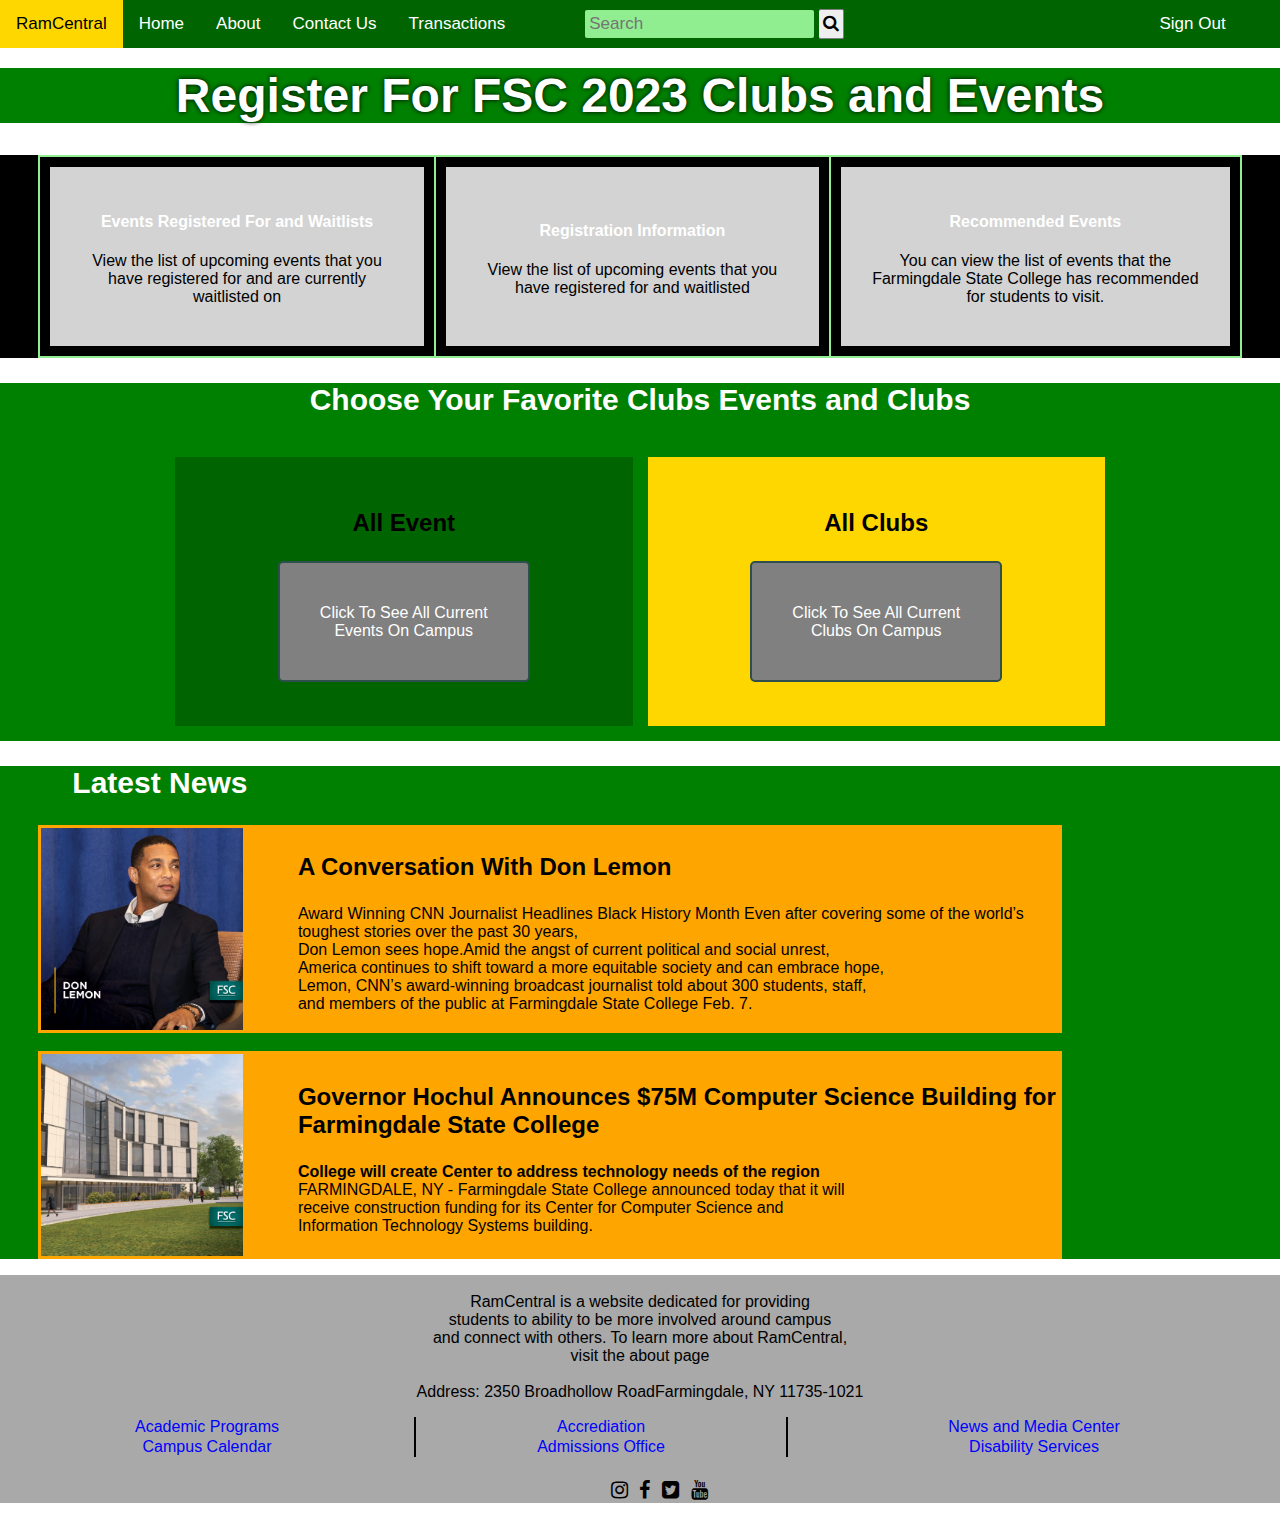
<file: Login Home Page/loggedInHome.html>
<!DOCTYPE html>
<html lang="en">
<head>
        <title>Welcome To RamCentral</title>
        <meta charset="UTF-8">
        <meta name="viewport" content="width=device-width, initial-scale=1">
        <meta http-equiv="X-UA-Compatible" content="IE=edge">
        
        <link rel="stylesheet" href="style1.css">
        <link rel="stylesheet" href="test.css">
        <link rel="stylesheet" href="https://cdnjs.cloudflare.com/ajax/libs/font-awesome/6.3.0/css/all.min.css" integrity="sha512-SzlrxWUlpfuzQ+pcUCosxcglQRNAq/DZjVsC0lE40xsADsfeQoEypE+enwcOiGjk/bSuGGKHEyjSoQ1zVisanQ==" crossorigin="anonymous" referrerpolicy="no-referrer" />
        <link rel="stylesheet" href="https://cdnjs.cloudflare.com/ajax/libs/font-awesome/4.7.0/css/font-awesome.min.css">
        <link rel="stylesheet" href="javascript.css">
        <link rel="stylesheet" href="loggedInHome.css">
</head>
<body>
    <div class="topnav">
    <!--<p id="titleHeader" style="display: inline;">RamCentral</p>-->
    <a href class="leftNav"="RamCentral#">RamCentral</a>
    <a href="./loggedInHome" class="leftNav"> Home</a>
    <a href class="leftNav"="#about">About</a>
    <a href class="leftNav"="#contact">Contact Us</a>
    <a href class="leftNav"="#transaction">Transactions</a>
    <a class="rightNav" href="../index">Sign Out</a>
    
    <form style="display: inline;" action="test.html" method="POST">
        <input style="background-color: lightgreen; border-radius: 2px;" id="search" type="text" placeholder="Search">
        <button id="icon" type="submit" style="border-radius: 2px;"><i class="fa fa-search"></i>    </form>
    </form>
    </div>
    <br><br>

    <div class="topSection">
        <h1>Register For FSC 2023 Clubs and Events</h1>
    </div>

    <div class="topFeatures">  
        <table class="bottomPosts" style="background-color: lightgreen; margin-right: 3%; border-spacing: 10%;">
            <tr>
                <td class="featureLink">
                    <a style="text-decoration: none;" href="#"><h4 class="featureDescription" style="color:white;">Events Registered For and Waitlists</h4></a>
                    <p class="featureDescription">View the list of upcoming events that you have registered for and are currently waitlisted on</p>
                </td>
                <td class="featureLink">
                    <a style="text-decoration: none;" href="#"><h4 class="featureDescription" style="color:white;">Registration Information</h4></a>
                    <p class="featureDescription"> View the list of upcoming events that you have registered for and waitlisted</p>
                </td>
                <td class="featureLink">
                    <a style="text-decoration: none;" href="#"><h4 class="featureDescription" style="color:white;">Recommended Events</h4></a>
                    <p class="featureDescription">You can view the list of events that the Farmingdale State College has recommended for students to visit.</p>
                </td>
            </tr>
        </table>
    </div>


    <div class="middleSection">
        <h2 style="text-align: center;">Choose Your Favorite Clubs Events and Clubs</h2>
        <table style="width: 75%; margin-left: 12.5%; border-spacing: 15px;">
            <tr>
                <td style="background-color: darkgreen; padding:3%">
                    <h3 style="text-align: center;">All Event</h3>
                    <p style="text-align: center";>
                        <a href="../Clubs and Events Page/listOfClubsAndEvents"><button class="buttons">click to see all current <br> events on campus</button></a>
                    </p>
                </td>
                <td style="background-color:gold; padding:3%;">
                    <h3 style="text-align: center;">All Clubs</h3>
                    <p style="text-align: center";>
                        <a href="../Clubs and Events Page/listOfClubsAndEvents"><button class="buttons">click to see all current <br> clubs on campus</button></a>
                    </p>
                </td>
            </tr>
        </table>
    </div>

    <div class="bottomSection">
        <a style="text-decoration: none; color:black;" href="https://www.farmingdale.edu/news/index.shtml"><h2 style="margin-left: 5%; text-decoration: none;"><i class="fa fa-newspaper"></i> Latest News</h2></a>
        <table class="bottomPosts" >
            <tr>
                <td width="25%">
                    <a href="https://www.farmingdale.edu/news/feed.shtml?type=news-room"><img src="Webpage1/Don_Lemon.jpg" alt="Image"></a>
                </td>
                <td>
                    
                    <a style="text-decoration: none; color:black" href="https://www.farmingdale.edu/news/feed.shtml?type=news-room"><h3 style="vertical-align: top;">A Conversation With Don Lemon</h3></a>                    <p>Award Winning CNN Journalist Headlines Black History Month
                       Even after covering some of the world’s toughest stories over the past 30 years, <br>
                       Don Lemon sees hope.Amid the angst of current political and social unrest,
                       <br> America continues to shift toward a more equitable society and can embrace hope,
                       <br> Lemon, CNN’s award-winning broadcast journalist told about 300 students, staff,
                       <br> and members of the public at Farmingdale State College Feb. 7.</p>
                </td>
            </tr>
        </table>
        <br>
        <table class="bottomPosts">
            <td width="25%">
                <a href="https://www.farmingdale.edu/news/feed.shtml?type=news-room"><img src="Webpage1/Computer_Science_Building_FSC.jpg" alt="Image"></a>
            </td>
            <td>
                
                <a style="text-decoration: none; color:black" href="https://www.farmingdale.edu/news/news-room/2022/2022-11-29-new-computer-science-building.shtml"><h3 style="vertical-align: top;">Governor Hochul Announces $75M Computer Science Building for Farmingdale State College</h3></a>
                <p><b>College will create Center to address technology needs of the region</b><br>
                    FARMINGDALE, NY - Farmingdale State College announced today that it will<br>
                    receive construction funding for its Center for Computer Science and<br>
                     Information Technology Systems building.</p>
            </td>
        </tr>
        </table>
    </div>
        <footer>
            <div class="footer1">
                
                <p class="info"><br>RamCentral is a website dedicated for providing<br>
                students to ability to be more involved around campus<br>
                and connect with others. To learn more about RamCentral,<br>
                visit the about page<br><br>
                Address: 2350 Broadhollow RoadFarmingdale, NY 11735-1021
                
                </p>
                <table id="hyperlinksTable">
                    <tr class="hyperlinksRow">
                        <td class="hyperlinkData"><a style="text-decoration: none; color:blue" href="https://www.farmingdale.edu/curriculum/index.shtml">Academic Programs</a></td>
                        <td class="hyperlinkData"><a style="text-decoration: none; color:blue" href="https://www.farmingdale.edu/accreditation/index.shtml">Accrediation</td></a>
                        <td class="hyperlinkData"><a style="text-decoration: none; color:blue" href="https://www.farmingdale.edu/news/index.shtml">News and Media Center</td></a>
                    </tr>
                    <tr>
                        <td class="hyperlinkData"><a style="text-decoration: none; color:blue" href="https://www.farmingdale.edu/calendar/index.shtml">Campus Calendar</td></a>
                        <td class="hyperlinkData"><a style="text-decoration: none; color:blue" href="https://www.farmingdale.edu/admissions/index.shtml">Admissions Office</td></a>
                        <td class="hyperlinkData"><a style="text-decoration: none; color:blue" href="https://www.farmingdale.edu/disability-services-center/index.shtml">Disability Services</td></a>
                    </tr>
                </table class="hyperlinksRow">
                <p class="icons">
                    <a class="footerIcon" href="https://www.instagram.com/farmingdalesc/?hl=en"><i style="padding:3px;"class="fa fa-instagram"></i></a>
                    <a class="footerIcon" href="https://www.facebook.com/farmingdale/"><i style="padding:3px;"class="fa fa-facebook"></i></a>
                    <a class="footerIcon" href="https://twitter.com/FarmStateRams?ref_src=twsrc%5Egoogle%7Ctwcamp%5Eserp%7Ctwgr%5Eauthor"><i style="padding:3px;"class="fa fa-twitter-square"></i></a>
                    <a class="footerIcon" href="https://www.youtube.com/@FarmingdaleEdu1912"><i style="padding:3px;"class="fa fa-youtube"></i></a>
                <p>
            </div>
        </footer> 
    </body>
</html>
</file>
<file: style1.css>
/*--------------------------------------------------------------------*/

/*Body section*/
/*Container holding the image and text*/
#container1 img{
    position: flex;
    text-align: center;
}
#containter{
    position: absolute;
    top:0%;
    left: 10%;
    font-size: 6vw;
    color:yellow;
   
    
}

#text1{
    position: absolute;
    top:0%;
    left: 10%;
    font-size: 6vw;
    color:yellow;
   
    
}
#line1{
    position: absolute;
    top:34.5%;
    left: 10%;
    font-size: 2vw;
    color:white;
    border-width: 200px;
}
#text2{
    position: absolute;
    top:37%;
    left: 10%;
    font-size: 1.75vw;
    color:lightgreen;
    bottom:5%;
    left:15%;
}

#line2{
    position: absolute;
    top:37.5%;
    left: 10%;
    font-size: 2vw;
    color:white;
    bottom:4%;
    left:10%;
}

/*Find An Organization and Event*/
/*Maybe make tables that lead to links of clubs and events page?*/


#container2{
    position: flex;
    background-color: green;
}
/*Giving space between images (padding) to make it look like it's inside a square for text to be added and centered along with images*/
.squares{
    text-align: center;
    padding: 2%;
    background-color: white;
    border-radius: 5%;
}

/*List of clubs and events?*/
#container3{
    position: flex;
    background-color: green;
}
.row1{
    text-align: center;
}
.footer1{
    background-color: darkgray;
    text-align: center;
}
.icons{
    margin-left: 3%;
    font-size: 20px;
}
.footerIcon{
    color:black;
}
#hyperlinksTable{
    width:100%;
    border-collapse: collapse;
    border-style: hidden;
}
.hyperlinksRow{
    border: none;
}
.hyperlinkData{
    border-right: solid 2px;
    border-left: solid 2px;
}
</file>
<file: test.css>
/* Add a black background color to the top navigation bar */
.topnav {
    overflow: hidden;
    background-color: darkgreen;
    position:fixed;
    z-index: +1;
    top:0%;
    width:100%;
  }
  
  /* Style the first three links inside the navigation bar left side */
  .leftNav {
    float: left;
    display: block;
    color: white;
    text-align: center;
    padding: 14px 16px;
    text-decoration: none;
    font-size: 17px;
  }

    /* Style the last link inside the navigation bar right side*/

    .topnav .log{
    float: right;
    display: block;
    text-align: center;
    margin-right: 5%;
    padding: 14px 16px;
    font-size: 17px;
    background-color: #04AA6D;
    color: white;
    border: none;
    cursor: pointer;
  }
  /* Change the color of links on hover that are <a href> tags */
  .topnav a:hover {
    background-color: gold;
    color: black;
  }
  
  
  /* Style the search box inside the navigation bar */
  #search[type=text] {
    padding: 4px;
    border: none;
    margin-top: 9px;
    margin-left: 5%;
    font-size: 17px;
  }

  #titleHeader{
    margin-top: 14.25px;
    color: white;
    float:left;
    margin-left: 2%;
    margin-right: 1%;
    font-size: 16px;
  }
  
  #icon:hover{
    background-color: darkgoldenrod;
  }

  #icon{
    padding: 4px;
    border: none;
    margin-top: 9px;
    margin-right: 5%;
    border: 1px solid grey;
    border-left: none;
    cursor: pointer;
    font-size: 17px;
  }
  /*Clearing search bar after searching*/
  #icon::after{
    content: "";
    clear: both;
    display: table;
  }
  /* When the screen is less than 600px wide, stack the links and the search field vertically instead of horizontally */
  @media screen and (max-width: 600px) {
    .topnav a, #search[type=text] {
      float: none;
      display: block;
      text-align: left;
      width: 100%;
      margin: 0;
      padding: 14px;
    }
    #search[type=text] {
      border: 1px solid #ccc;
    }
    .topnav button
  }
</file>
<file: javascript.css>
/*First three styling only fix image size (not necessary)*/
* {
    box-sizing: border-box
}
body {
    font-family: Verdana, sans-serif; margin:0
}
.mySlides {
    display: none
}
img {
    vertical-align: middle;
}
/* Slideshow container */
.slideshow {
    max-width: 70%;
    position: relative;
    margin: auto;
  }
  /* Next & previous buttons */
.previous, .next {
    cursor: pointer;
    position: absolute;
    top: 50%;
    width: auto;
    padding: 16px;
    margin-top: -22px;
    color: white;
    font-weight: bold;
    font-size: 18px;
    transition: 0.6s ease;
    border-radius: 0 3px 3px 0;
    user-select: none;
  }
  /* On hover, add a black background color with a little bit see-through */
.previous:hover, .next:hover {
    background-color: rgba(0,0,0,0.8);
  }
  /* Caption text */
.text {
    color: lightgreen;
    font-size: 15px;
    padding: 8px 12px;
    position: absolute;
    bottom: 8px;
    width: 100%;
    text-align: center;
  }

  /* Number text (1/3 etc) */
.pictureNum {
    color: #f2f2f2;
    font-size: 12px;
    padding: 8px 12px;
    position: absolute;
    top: 0;
  }
  
  /* Position the "next button" to the right */
.next {
    right: 0;
    border-radius: 3px 0 0 3px;
  }
  /* Fading animation */
.fade {
    animation-name: fade;
    animation-duration: 1.5s;
  }
  
  @keyframes fade {
    from {opacity: .4} 
    to {opacity: 1}
  }
</file>
<file: login.css>
/* Full-width input fields */
.container input[type=text], .container input[type=password] {
    width: 100%;
    padding: 12px 20px;
    margin: 8px 0;
    display: inline-block;
    border: 1px solid #ccc;
    box-sizing: border-box;
  }
  
  /* Set a style for all buttons */
  .container button {
    background-color: #04AA6D;
    color: white;
    padding: 14px 20px;
    margin: 8px 0;
    border: none;
    cursor: pointer;
    width: 100%;
  }
  
  .container button:hover {
    opacity: 0.8;
  }
  
  /* Extra styles for the cancel button */
  .cancelbtn {
    width: auto;
    padding: 10px 18px;
    background-color: #f44336;
  }
  
  /* Center the image and position the close button */
  .imgcontainer {
    text-align: center;
    margin: 24px 0 12px 0;
    position: relative;
  }
  
  img.avatar {
    width: 40%;
    border-radius: 50%;
  }
  
  .container {
    padding: 16px;
  }
  
  span.psw {
    float: right;
    padding-top: 16px;
  }
  
  /* The Modal (background) */
  .modal {
    display: none; /* Hidden by default */
    position: fixed; /* Stay in place */
    z-index: 1; /* Sit on top */
    left: 0;
    top: 0;
    width: 100%; /* Full width */
    height: 100%; /* Full height */
    overflow: auto; /* Enable scroll if needed */
    background-color: rgb(0,0,0); /* Fallback color */
    background-color: rgba(0,0,0,0.4); /* Black w/ opacity */
    padding-top: 60px;
  }
  
  /* Modal Content/Box */
  .modal-content {
    background-color: #fefefe;
    margin: 5% auto 15% auto; /* 5% from the top, 15% from the bottom and centered */
    border: 1px solid #888;
    width: 80%; /* Could be more or less, depending on screen size */
  }
  
  /* The Close Button (x) */
  .close {
    position: absolute;
    right: 25px;
    top: 0;
    color: #000;
    font-size: 35px;
    font-weight: bold;
  }
  
  .close:hover,
  .close:focus {
    color: red;
    cursor: pointer;
  }
  
  /* Add Zoom Animation */
  .animate {
    -webkit-animation: animatezoom 0.6s;
    animation: animatezoom 0.6s
  }
  
  @-webkit-keyframes animatezoom {
    from {-webkit-transform: scale(0)} 
    to {-webkit-transform: scale(1)}
  }
    
  @keyframes animatezoom {
    from {transform: scale(0)} 
    to {transform: scale(1)}
  }
  
  /* Change styles for span and cancel button on extra small screens */
  @media screen and (max-width: 300px) {
    span.psw {
       display: block;
       float: none;
    }
    .cancelbtn {
       width: 100%;
    }
  }
</file>
<file: C.H/style.css>
body{
    background-color: darkgreen;
}
#div1{
    background-color:rgb(67, 1, 22);
    height:200px;
    width:100%;
    margin-top:5%;
}
#div2{
    height:150px;
    width:350px;
}
#div3{
    margin-left: auto;
    width:350px;
    height:180px;
    margin-top:1%;
}
#div4{
    float:right; 
    background-color: #1d0142;
    height:80px;
    width:160px;
}
#div5{
    margin-right: 5px; 
    float:right; 
    background-color: rgb(29, 1, 66);
    height:80px;
    width:160px;
}
#div6{
    margin-top:5px;
    float:right; 
    background-color: rgb(29, 1, 66);
    height:80px;
    width:160px;
}
#div7{
    margin-top:5px;
    margin-right: 5px; 
    float:right; 
    background-color: rgb(29, 1, 66);
    height:80px;
    width:160px;
}
#div8{
    background-color:black;
    height:250px
}
#div9{
    float:left; 
    height:250px;
    width:350px;
    background-color: rgba(0, 0, 0, 0.336);
}
#div10{
    margin-top:70px;
    border:6px solid rgb(1, 144, 101);
    height:180px;
}
#div11{
    float:left;
    height:250px;
    width:550px;
    background-color: #000000;
}
#div12{
    background-color:black;
    height:250px;
}
#div13{
    height:220px;
    width:350px;
    background-color: rgb(0, 0, 0);
}
#div14{
    background-color:black;
    height:250px
}
#div15{
    float:left; 
    height:150px;
    width:350px;
    background-color: rgb(0, 0, 0);
}
#div16{
    float:left; 
    height:250px;
    width:550px;
    background-color: #000000;
}
#div17{
    background-color:black;
    height:50px
}
#div18{
    float:left; 
    height:50px;
    width:200px;
    background-color: rgb(0, 0, 0);
}
#para1{
    float:left;
    color:white;
    font-weight: bold; 
    font-size: 22px;
    margin-top: 10%;
    margin-left: 5%;
}
#para2{
    text-align: center;
    color: white;
    font-weight: bold;
    font-size: 15px;
}
#para3{
    text-align: center;
    color: white; 
    font-weight: bold;
    font-size: 15px;
}
#para4{
    text-align: center;
    color: white; 
    font-weight: bold;
    font-size: 15px;
}
#para5{
    text-align: center;
    color: white; 
    font-weight: bold;
    font-size: 15px;
}
#para6{
    text-align: justify; 
    float:left;
    color:white; 
    font-size: 12px;
    margin-top: 5%;
}
#para7{
    float:left;
    color:white; 
    font-size: 12px;
    margin-top: 2%;
    border: 5px solid rgb(4, 21, 0);
}
#para8{
    float:left;
    color:white;
    font-size: 12px;
    margin-top: 5%;
    border: 2px solid rgb(1, 40, 40);
}
#para9{
    margin-left:200px; 
    float:left;
    color:white;
    font-weight: bold; 
    font-size: 20px;
        
}
.paraClass1{
    color:white;
}
#img1{
    margin-top:5%;
    float:left;
    border-radius: 100px;
    height:100px;
    border: 15px solid black;

}
#img2{
    float:left;
    border-radius: 50%;
    height:50px;
    width:50px;
}
.imgClass1{
    margin-top:2%;
    height:150px; 
    width:170px;
    border: 5px solid rgb(1, 116, 81);
}
#u1{
    float:left;
    color:white;
    font-weight: bold;
    font-size: 30px;
    margin-top: 5%;
}
#u2{
    float:left;
    color:white;
    font-weight: bold;
    font-size: 30px;
    margin-left:200px;
}
#u3{
    float:left;
    color:white;
    font-weight: bold; 
    font-size: 25px;
    margin-top: 5%;
}
#u4{
    float:left;
    color:white;
    font-weight: bold; 
    font-size: 20px;
    margin-top: 5%;
}
</file>
<file: Clubs and Events Page/style1.css>
/*--------------------------------------------------------------------*/

/*Body section*/
/*Container holding the image and text*/
#container1 img{
    position: flex;
    text-align: center;
}
#containter{
    position: absolute;
    top:0%;
    left: 10%;
    font-size: 6vw;
    color:yellow;
   
    
}

#text1{
    position: absolute;
    top:0%;
    left: 10%;
    font-size: 6vw;
    color:yellow;
   
    
}
#line1{
    position: absolute;
    top:34.5%;
    left: 10%;
    font-size: 2vw;
    color:white;
    border-width: 200px;
}
#text2{
    position: absolute;
    top:37%;
    left: 10%;
    font-size: 1.75vw;
    color:lightgreen;
    bottom:5%;
    left:15%;
}

#line2{
    position: absolute;
    top:37.5%;
    left: 10%;
    font-size: 2vw;
    color:white;
    bottom:4%;
    left:10%;
}

/*Find An Organization and Event*/
/*Maybe make tables that lead to links of clubs and events page?*/


#container2{
    position: flex;
    background-color: green;
}
/*Giving space between images (padding) to make it look like it's inside a square for text to be added and centered along with images*/
.squares{
    text-align: center;
    padding: 2%;
    background-color: white;
    border-radius: 5%;
}

/*List of clubs and events?*/
#container3{
    position: flex;
    background-color: green;
}
.row1{
    text-align: center;
}
.footer1{
    background-color: darkgray;
    text-align: center;
}
.icons{
    margin-left: 3%;
    font-size: 20px;
}
.footerIcon{
    color:black;
}
#hyperlinksTable{
    width:100%;
    border-collapse: collapse;
    border-style: hidden;
}
.hyperlinksRow{
    border: none;
}
.hyperlinkData{
    border-right: solid 2px;
    border-left: solid 2px;
}
</file>
<file: Clubs and Events Page/test.css>
/* Add a black background color to the top navigation bar */
.topnav {
    overflow: hidden;
    background-color: darkgreen;
    position:fixed;
    z-index: +1;
    top:0%;
    width:100%;
  }
  
  /* Style the first three links inside the navigation bar left side */
  .leftNav {
    float: left;
    display: block;
    color: white;
    text-align: center;
    padding: 14px 16px;
    text-decoration: none;
    font-size: 17px;
  }

    /* Style the last link inside the navigation bar right side*/
  .rightNav{
    float: right;
    display: block;
    color: white;
    text-align: center;
    margin-right: 3%;
    padding: 14px 16px;
    text-decoration: none;
    font-size: 17px;
  }

  /* Change the color of links on hover that are <a href> tags */
  .topnav a:hover {
    background-color: gold;
    color: black;
  }
  
  
  /* Style the search box inside the navigation bar */
  #search[type=text] {
    padding: 4px;
    border: none;
    margin-top: 9px;
    margin-left: 5%;
    font-size: 17px;
  }

  #titleHeader{
    margin-top: 14.25px;
    color: white;
    float:left;
    margin-left: 2%;
    margin-right: 1%;
    font-size: 16px;
  }
  
  #icon:hover{
    background-color: darkgoldenrod;
  }

  #icon{
    padding: 4px;
    border: none;
    margin-top: 9px;
    margin-right: 5%;
    border: 1px solid grey;
    border-left: none;
    cursor: pointer;
    font-size: 17px;
  }
  /*Clearing search bar after searching*/
  #icon::after{
    content: "";
    clear: both;
    display: table;
  }
  /* When the screen is less than 600px wide, stack the links and the search field vertically instead of horizontally */
  @media screen and (max-width: 600px) {
    .topnav a, #search[type=text] {
      float: none;
      display: block;
      text-align: left;
      width: 100%;
      margin: 0;
      padding: 14px;
    }
    #search[type=text] {
      border: 1px solid #ccc;
    }
</file>
<file: Clubs and Events Page/javascript.css>
/*First three styling only fix image size (not necessary)*/
* {
    box-sizing: border-box
}
body {
    font-family: Verdana, sans-serif; margin:0
}
.mySlides {
    display: none
}
img {
    vertical-align: middle;
}
/* Slideshow container */
.slideshow {
    max-width: 70%;
    position: relative;
    margin: auto;
  }
  /* Next & previous buttons */
.previous, .next {
    cursor: pointer;
    position: absolute;
    top: 50%;
    width: auto;
    padding: 16px;
    margin-top: -22px;
    color: white;
    font-weight: bold;
    font-size: 18px;
    transition: 0.6s ease;
    border-radius: 0 3px 3px 0;
    user-select: none;
  }
  /* On hover, add a black background color with a little bit see-through */
.previous:hover, .next:hover {
    background-color: rgba(0,0,0,0.8);
  }
  /* Caption text */
.text {
    color: lightgreen;
    font-size: 15px;
    padding: 8px 12px;
    position: absolute;
    bottom: 8px;
    width: 100%;
    text-align: center;
  }

  /* Number text (1/3 etc) */
.pictureNum {
    color: #f2f2f2;
    font-size: 12px;
    padding: 8px 12px;
    position: absolute;
    top: 0;
  }
  
  /* Position the "next button" to the right */
.next {
    right: 0;
    border-radius: 3px 0 0 3px;
  }
  /* Fading animation */
.fade {
    animation-name: fade;
    animation-duration: 1.5s;
  }
  
  @keyframes fade {
    from {opacity: .4} 
    to {opacity: 1}
  }
</file>
<file: Clubs and Events Page/loggedInHome.css>
h1{
    font-size: 48px;
    background-color: green;
    color:white;
    text-shadow: black 0px 0px 5px;
    font-weight: bold;
    text-align: center;
}
h2{
    font-size: 30px;
    color: white;
}
.topFeatures{
    background-color: black;
    /*padding: 5px;*/
}

.featureLink{
    text-align: center; 
    background-color: lightgray; 
    width: 10%; 
    border: 10px solid black; 
    padding: 2%;
}

.featureDescription{
    background-color: lightgray;
}

.middleSection{
    width:100%;
    background-color: green;
}

h3{
    font-size: 24px;
}
.buttons{
    border-radius: 5px;
    background-color: gray;
    color:white;
    border: 2px solid darkslategray;
    cursor:pointer;
    white-space: normal;
    font-size: medium;
    text-transform: capitalize;
    padding: 10%;
}
.buttons:hover{
    background-color: tomato;
}
.bottomSection{
    background-color: green;
}
img{
    width:80%
}
.bottomPosts{
    vertical-align: top;
    margin-left: 3%; 
    margin-right: 17%; 
    background-color: orange;
}
</file>
<file: Clubs and Events Page/listOfClubsAndEvents.css>
.container1{
    background-color: green;
}
.membership img{
    background-color: rgb(8, 8, 8);
    padding: 5%;
    width: 200px;
    height: 100%;
}

.textOverlay {
    position: absolute;
    top:35%;
    z-index: 1;
    margin:auto;
    background-color: yellow; 
    background: rgba(0, 0, 0, 0.5); /* Black see-through */
    color: #f1f1f1; 
    width: 200px;
    font-size: 20px;
    opacity: 0;
    transition: 0.5 ease;
    padding: 50px;
    border-width: 10px;
    text-align: center;
  }
  
  .membership:hover .textOverlay{
    opacity: 1;
  }
</file>
<file: EventPage/style.css>
body{
    background-color:green;
}
#img1{
    height:200px;
    width:350px;

}
#div1{
    background-color:rgb(1, 67, 34);
    height:800px;
    width:100%;
    margin-top:5%;
}
#div2{
    margin-top: 15px;
    height:260px;
    width:350px;

    
}
#div3{
    margin-top: 15px;
    height:260px;
    width:350px;
    margin-left:200px;

}
#div4{
    margin-top: 15px;
    height:260px;
    width:450px;

    
}
#u1{
    color:white;
    font-size:20px;
    font-weight: bold;
}
#para1{
    color:white;

}
hr{
    color:rgb(255, 255, 255);
}
h1{
    color: white;
}
h6{
    color:white;
}
.paraClass1{
    font-weight: bold;
    font-size: 20px;
    color: white;
}
.paraClass2{
    color: white;
}
</file>
<file: Login Home Page/style1.css>
/*--------------------------------------------------------------------*/

/*Body section*/
/*Container holding the image and text*/
#container1 img{
    position: flex;
    text-align: center;
}
#containter{
    position: absolute;
    top:0%;
    left: 10%;
    font-size: 6vw;
    color:yellow;
   
    
}

#text1{
    position: absolute;
    top:0%;
    left: 10%;
    font-size: 6vw;
    color:yellow;
   
    
}
#line1{
    position: absolute;
    top:34.5%;
    left: 10%;
    font-size: 2vw;
    color:white;
    border-width: 200px;
}
#text2{
    position: absolute;
    top:37%;
    left: 10%;
    font-size: 1.75vw;
    color:lightgreen;
    bottom:5%;
    left:15%;
}

#line2{
    position: absolute;
    top:37.5%;
    left: 10%;
    font-size: 2vw;
    color:white;
    bottom:4%;
    left:10%;
}

/*Find An Organization and Event*/
/*Maybe make tables that lead to links of clubs and events page?*/


#container2{
    position: flex;
    background-color: green;
}
/*Giving space between images (padding) to make it look like it's inside a square for text to be added and centered along with images*/
.squares{
    text-align: center;
    padding: 2%;
    background-color: white;
    border-radius: 5%;
}

/*List of clubs and events?*/
#container3{
    position: flex;
    background-color: green;
}
.row1{
    text-align: center;
}
.footer1{
    background-color: darkgray;
    text-align: center;
}
.icons{
    margin-left: 3%;
    font-size: 20px;
}
.footerIcon{
    color:black;
}
#hyperlinksTable{
    width:100%;
    border-collapse: collapse;
    border-style: hidden;
}
.hyperlinksRow{
    border: none;
}
.hyperlinkData{
    border-right: solid 2px;
    border-left: solid 2px;
}
</file>
<file: Login Home Page/test.css>
/* Add a black background color to the top navigation bar */
.topnav {
    overflow: hidden;
    background-color: darkgreen;
    position:fixed;
    z-index: +1;
    top:0%;
    width:100%;
  }
  
  /* Style the first three links inside the navigation bar left side */
  .leftNav {
    float: left;
    display: block;
    color: white;
    text-align: center;
    padding: 14px 16px;
    text-decoration: none;
    font-size: 17px;
  }

    /* Style the last link inside the navigation bar right side*/
  .rightNav{
    float: right;
    display: block;
    color: white;
    text-align: center;
    margin-right: 3%;
    padding: 14px 16px;
    text-decoration: none;
    font-size: 17px;
  }

  /* Change the color of links on hover that are <a href> tags */
  .topnav a:hover {
    background-color: gold;
    color: black;
  }
  
  
  /* Style the search box inside the navigation bar */
  #search[type=text] {
    padding: 4px;
    border: none;
    margin-top: 9px;
    margin-left: 5%;
    font-size: 17px;
  }

  #titleHeader{
    margin-top: 14.25px;
    color: white;
    float:left;
    margin-left: 2%;
    margin-right: 1%;
    font-size: 16px;
  }
  
  #icon:hover{
    background-color: darkgoldenrod;
  }

  #icon{
    padding: 4px;
    border: none;
    margin-top: 9px;
    margin-right: 5%;
    border: 1px solid grey;
    border-left: none;
    cursor: pointer;
    font-size: 17px;
  }
  /*Clearing search bar after searching*/
  #icon::after{
    content: "";
    clear: both;
    display: table;
  }
  /* When the screen is less than 600px wide, stack the links and the search field vertically instead of horizontally */
  @media screen and (max-width: 600px) {
    .topnav a, #search[type=text] {
      float: none;
      display: block;
      text-align: left;
      width: 100%;
      margin: 0;
      padding: 14px;
    }
    #search[type=text] {
      border: 1px solid #ccc;
    }
</file>
<file: Login Home Page/javascript.css>
/*First three styling only fix image size (not necessary)*/
* {
    box-sizing: border-box
}
body {
    font-family: Verdana, sans-serif; margin:0
}
.mySlides {
    display: none
}
img {
    vertical-align: middle;
}
/* Slideshow container */
.slideshow {
    max-width: 70%;
    position: relative;
    margin: auto;
  }
  /* Next & previous buttons */
.previous, .next {
    cursor: pointer;
    position: absolute;
    top: 50%;
    width: auto;
    padding: 16px;
    margin-top: -22px;
    color: white;
    font-weight: bold;
    font-size: 18px;
    transition: 0.6s ease;
    border-radius: 0 3px 3px 0;
    user-select: none;
  }
  /* On hover, add a black background color with a little bit see-through */
.previous:hover, .next:hover {
    background-color: rgba(0,0,0,0.8);
  }
  /* Caption text */
.text {
    color: lightgreen;
    font-size: 15px;
    padding: 8px 12px;
    position: absolute;
    bottom: 8px;
    width: 100%;
    text-align: center;
  }

  /* Number text (1/3 etc) */
.pictureNum {
    color: #f2f2f2;
    font-size: 12px;
    padding: 8px 12px;
    position: absolute;
    top: 0;
  }
  
  /* Position the "next button" to the right */
.next {
    right: 0;
    border-radius: 3px 0 0 3px;
  }
  /* Fading animation */
.fade {
    animation-name: fade;
    animation-duration: 1.5s;
  }
  
  @keyframes fade {
    from {opacity: .4} 
    to {opacity: 1}
  }
</file>
<file: Login Home Page/loggedInHome.css>
h1{
    font-size: 48px;
    background-color: green;
    color:white;
    text-shadow: black 0px 0px 5px;
    font-weight: bold;
    text-align: center;
}
h2{
    font-size: 30px;
    color: white;
}
.topFeatures{
    background-color: black;
    /*padding: 5px;*/
}

.featureLink{
    text-align: center; 
    background-color: lightgray; 
    width: 10%; 
    border: 10px solid black; 
    padding: 2%;
}

.featureDescription{
    background-color: lightgray;
}

.middleSection{
    width:100%;
    background-color: green;
}

h3{
    font-size: 24px;
}
.buttons{
    border-radius: 5px;
    background-color: gray;
    color:white;
    border: 2px solid darkslategray;
    cursor:pointer;
    white-space: normal;
    font-size: medium;
    text-transform: capitalize;
    padding: 10%;
}
.buttons:hover{
    background-color: tomato;
}
.bottomSection{
    background-color: green;
}
img{
    width:80%
}
.bottomPosts{
    vertical-align: top;
    margin-left: 3%; 
    margin-right: 17%; 
    background-color: orange;
}
</file>
